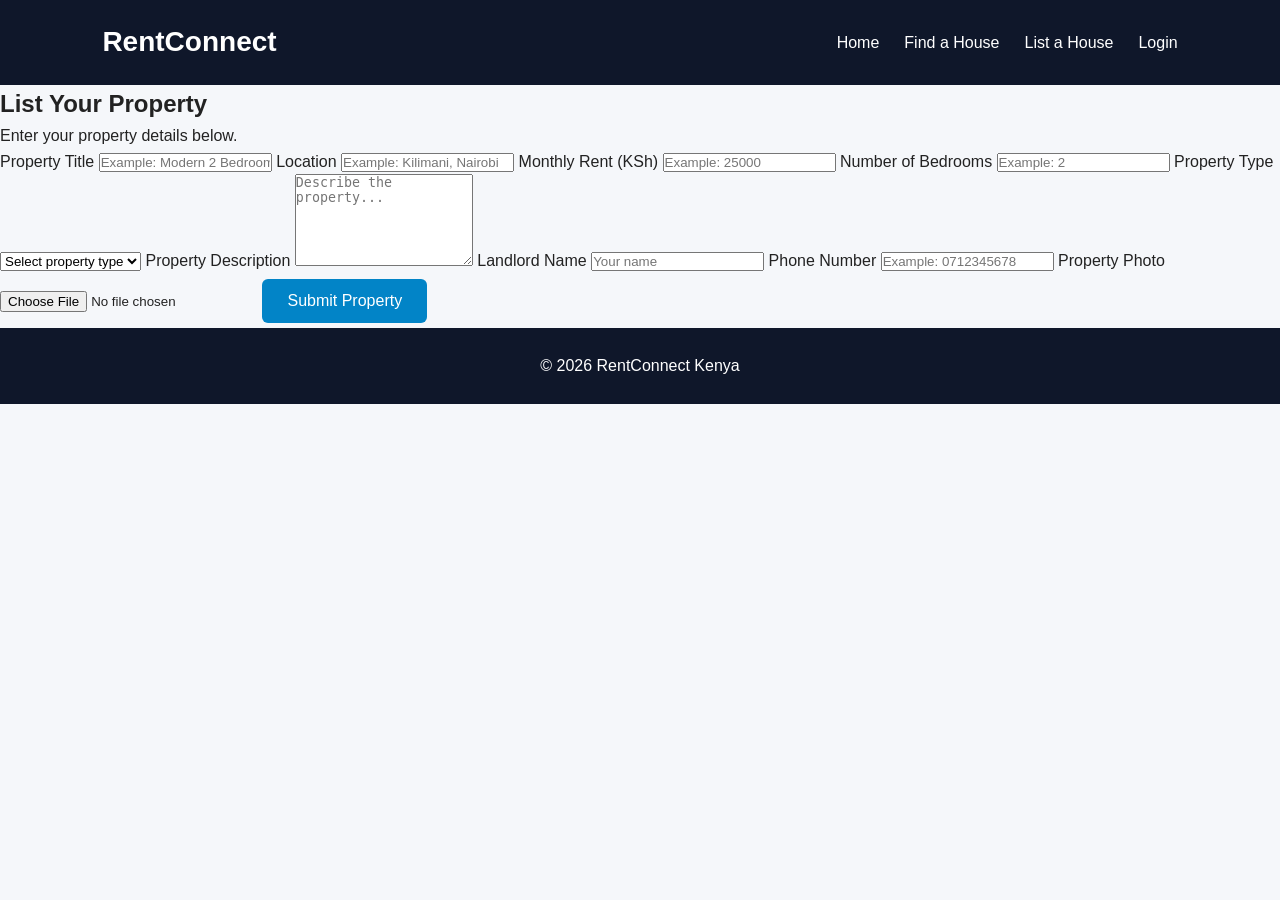
<file: list-property.html>
<!DOCTYPE html>
<html lang="en">

<head>
    <meta charset="UTF-8">

    <meta name="viewport" content="width=device-width, initial-scale=1.0">

    <title>List Your Property - RentConnect</title>

    <link rel="stylesheet" href="style.css">
</head>

<body>

    <!-- Header -->

    <header>

        <h1>RentConnect</h1>

        <nav>
            <a href="index.html">Home</a>
            <a href="index.html">Find a House</a>
            <a href="list-property.html">List a House</a>
            <a href="#">Login</a>
        </nav>

    </header>


    <!-- Landlord Form -->

    <main class="listing-page">

        <div class="listing-container">

            <h2>List Your Property</h2>

            <p>
                Enter your property details below.
            </p>


            <form id="property-form">

                <label for="title">
                    Property Title
                </label>

                <input
                    type="text"
                    id="title"
                    placeholder="Example: Modern 2 Bedroom Apartment"
                    required
                >


                <label for="location">
                    Location
                </label>

                <input
                    type="text"
                    id="location"
                    placeholder="Example: Kilimani, Nairobi"
                    required
                >


                <label for="rent">
                    Monthly Rent (KSh)
                </label>

                <input
                    type="number"
                    id="rent"
                    placeholder="Example: 25000"
                    required
                >


                <label for="bedrooms">
                    Number of Bedrooms
                </label>

                <input
                    type="number"
                    id="bedrooms"
                    placeholder="Example: 2"
                    min="0"
                    required
                >


                <label for="type">
                    Property Type
                </label>

                <select id="type" required>

                    <option value="">
                        Select property type
                    </option>

                    <option value="Bedsitter">
                        Bedsitter
                    </option>

                    <option value="1 Bedroom">
                        1 Bedroom
                    </option>

                    <option value="2 Bedroom">
                        2 Bedroom
                    </option>

                    <option value="3 Bedroom">
                        3 Bedroom
                    </option>

                    <option value="House">
                        House
                    </option>

                </select>


                <label for="description">
                    Property Description
                </label>

                <textarea
                    id="description"
                    rows="6"
                    placeholder="Describe the property..."
                    required
                ></textarea>


                <label for="landlord">
                    Landlord Name
                </label>

                <input
                    type="text"
                    id="landlord"
                    placeholder="Your name"
                    required
                >


                <label for="phone">
                    Phone Number
                </label>

                <input
                    type="tel"
                    id="phone"
                    placeholder="Example: 0712345678"
                    required
                >


                <label for="image">
                    Property Photo
                </label>

                <input
                    type="file"
                    id="image"
                    accept="image/*"
                >


                <button type="submit">
                    Submit Property
                </button>

            </form>

        </div>

    </main>


    <footer>

        <p>
            © 2026 RentConnect Kenya
        </p>

    </footer>


    <script src="script.js"></script>

</body>

</html>
</file>
<file: style.css>
/* ================================
   RENTCONNECT - MAIN STYLES
   ================================ */

/* Reset */
* {
    margin: 0;
    padding: 0;
    box-sizing: border-box;
}

/* General page */
body {
    font-family: Arial, sans-serif;
    background: #f5f7fa;
    color: #222;
    line-height: 1.6;
}


/* ================================
   HEADER
   ================================ */

header {
    background: #0f172a;
    color: white;
    padding: 20px 8%;

    display: flex;
    justify-content: space-between;
    align-items: center;
}

header h1 {
    font-size: 28px;
}

nav {
    display: flex;
    gap: 25px;
}

nav a {
    color: white;
    text-decoration: none;
    font-size: 16px;
}

nav a:hover {
    color: #38bdf8;
}


/* ================================
   HERO SECTION
   ================================ */

.hero {
    min-height: 500px;

    display: flex;
    flex-direction: column;
    justify-content: center;
    align-items: center;

    text-align: center;

    padding: 60px 20px;

    background:
        linear-gradient(
            rgba(15, 23, 42, 0.75),
            rgba(15, 23, 42, 0.75)
        ),
        url("images/house.jpg");

    background-size: cover;
    background-position: center;

    color: white;
}

.hero h2 {
    font-size: 48px;
    max-width: 800px;
    margin-bottom: 20px;
}

.hero p {
    font-size: 19px;
    max-width: 650px;
    margin-bottom: 30px;
}


/* ================================
   BUTTONS
   ================================ */

button {
    border: none;
    padding: 13px 25px;
    margin: 5px;

    border-radius: 6px;

    background: #0284c7;
    color: white;

    font-size: 16px;

    cursor: pointer;
}

button:hover {
    background: #0369a1;
}


/* ================================
   SEARCH SECTION
   ================================ */

.search {
    background: white;

    max-width: 900px;

    margin: -50px auto 60px;

    padding: 35px;

    border-radius: 12px;

    box-shadow: 0 10px 30px rgba(0, 0, 0, 0.12);

    text-align: center;

    position: relative;
}

.search h2 {
    margin-bottom: 25px;
}

.search input {
    width: 30%;

    padding: 13px;

    margin: 5px;

    border: 1px solid #ccc;

    border-radius: 6px;

    font-size: 15px;
}

.search input:focus {
    outline: none;
    border-color: #0284c7;
}


/* ================================
   FOOTER
   ================================ */

footer {
    background: #0f172a;

    color: white;

    text-align: center;

    padding: 25px;
}


/* ================================
   MOBILE RESPONSIVE DESIGN
   ================================ */

@media (max-width: 768px) {

    header {
        flex-direction: column;
        gap: 15px;
    }

    nav {
        flex-wrap: wrap;
        justify-content: center;
        gap: 15px;
    }

    .hero h2 {
        font-size: 34px;
    }

    .hero p {
        font-size: 16px;
    }

    .search {
        margin: -30px 15px 40px;
    }

    .search input {
        width: 100%;
        margin: 7px 0;
    }
/* ================================
   PROPERTY LISTINGS
   ================================ */

.properties {
    padding: 60px 8%;
    background: #f5f7fa;
}

.section-title {
    text-align: center;
    margin-bottom: 40px;
}

.section-title h2 {
    font-size: 34px;
    margin-bottom: 10px;
}

.section-title p {
    color: #666;
}

.property-grid {
    display: grid;
    grid-template-columns: repeat(3, 1fr);
    gap: 25px;
}

.property-card {
    background: white;
    border-radius: 12px;
    overflow: hidden;
    box-shadow: 0 5px 20px rgba(0, 0, 0, 0.08);
    transition: transform 0.3s ease;
}

.property-card:hover {
    transform: translateY(-5px);
}

.property-card img {
    width: 100%;
    height: 220px;
    object-fit: cover;
}

.property-info {
    padding: 20px;
}

.property-info h3 {
    margin-bottom: 10px;
}

.location {
    color: #555;
    margin-bottom: 8px;
}

.price {
    color: #0284c7;
    font-size: 20px;
    font-weight: bold;
    margin-bottom: 12px;
}

.property-info button {
    margin-top: 15px;
    width: 100%;
}


/* Mobile */

@media (max-width: 768px) {

    .property-grid {
        grid-template-columns: 1fr;
    }

/* ================================
   PROPERTY LISTINGS
   ================================ */

.properties {
    padding: 60px 8%;
    background: #f5f7fa;
}

.section-title {
    text-align: center;
    margin-bottom: 40px;
}

.section-title h2 {
    font-size: 34px;
    margin-bottom: 10px;
}

.section-title p {
    color: #666;
}

.property-grid {
    display: grid;
    grid-template-columns: repeat(3, 1fr);
    gap: 25px;
}

.property-card {
    background: white;
    border-radius: 12px;
    overflow: hidden;
    box-shadow: 0 5px 20px rgba(0, 0, 0, 0.08);
    transition: transform 0.3s ease;
}

.property-card:hover {
    transform: translateY(-5px);
}

.property-card img {
    width: 100%;
    height: 220px;
    object-fit: cover;
}

.property-info {
    padding: 20px;
}

.property-info h3 {
    margin-bottom: 10px;
}

.location {
    color: #555;
    margin-bottom: 8px;
}

.price {
    color: #0284c7;
    font-size: 20px;
    font-weight: bold;
    margin-bottom: 12px;
}

.property-info button {
    margin-top: 15px;
    width: 100%;
}


/* Mobile */

@media (max-width: 768px) {

    .property-grid {
        grid-template-columns: 1fr;
    }
/* ================================
   PROPERTY LISTINGS
   ================================ */

.properties {
    padding: 60px 8%;
    background: #f5f7fa;
}

.section-title {
    text-align: center;
    margin-bottom: 40px;
}

.section-title h2 {
    font-size: 34px;
    margin-bottom: 10px;
}

.section-title p {
    color: #666;
}

.property-grid {
    display: grid;
    grid-template-columns: repeat(3, 1fr);
    gap: 25px;
}

.property-card {
    background: white;
    border-radius: 12px;
    overflow: hidden;
    box-shadow: 0 5px 20px rgba(0, 0, 0, 0.08);
    transition: transform 0.3s ease;
}

.property-card:hover {
    transform: translateY(-5px);
}

.property-card img {
    width: 100%;
    height: 220px;
    object-fit: cover;
}

.property-info {
    padding: 20px;
}

.property-info h3 {
    margin-bottom: 10px;
}

.location {
    color: #555;
    margin-bottom: 8px;
}

.price {
    color: #0284c7;
    font-size: 20px;
    font-weight: bold;
    margin-bottom: 12px;
}

.property-info button {
    margin-top: 15px;
    width: 100%;
}


/* Mobile */

@media (max-width: 768px) {

    .property-grid {
        grid-template-columns: 1fr;
    }

}/* ================================
   PROPERTY LISTINGS
   ================================ */

.properties {
    padding: 60px 8%;
    background: #f5f7fa;
}

.section-title {
    text-align: center;
    margin-bottom: 40px;
}

.section-title h2 {
    font-size: 34px;
    margin-bottom: 10px;
}

.section-title p {
    color: #666;
}

.property-grid {
    display: grid;
    grid-template-columns: repeat(3, 1fr);
    gap: 25px;
}

.property-card {
    background: white;
    border-radius: 12px;
    overflow: hidden;
    box-shadow: 0 5px 20px rgba(0, 0, 0, 0.08);
    transition: transform 0.3s ease;
}

.property-card:hover {
    transform: translateY(-5px);
}

.property-card img {
    width: 100%;
    height: 220px;
    object-fit: cover;
}

.property-info {
    padding: 20px;
}

.property-info h3 {
    margin-bottom: 10px;
}

.location {
    color: #555;
    margin-bottom: 8px;
}

.price {
    color: #0284c7;
    font-size: 20px;
    font-weight: bold;
    margin-bottom: 12px;
}

.property-info button {
    margin-top: 15px;
    width: 100%;
}


/* Mobile */

@media (max-width: 768px) {

    .property-grid {
        grid-template-columns: 1fr;
    }
/* ================================
   PROPERTY LISTINGS
   ================================ */

.properties {
    padding: 60px 8%;
    background: #f5f7fa;
}

.section-title {
    text-align: center;
    margin-bottom: 40px;
}

.section-title h2 {
    font-size: 34px;
    margin-bottom: 10px;
}

.section-title p {
    color: #666;
}

.property-grid {
    display: grid;
    grid-template-columns: repeat(3, 1fr);
    gap: 25px;
}

.property-card {
    background: white;
    border-radius: 12px;
    overflow: hidden;
    box-shadow: 0 5px 20px rgba(0, 0, 0, 0.08);
    transition: transform 0.3s ease;
}

.property-card:hover {
    transform: translateY(-5px);
}

.property-card img {
    width: 100%;
    height: 220px;
    object-fit: cover;
}

.property-info {
    padding: 20px;
}

.property-info h3 {
    margin-bottom: 10px;
}

.location {
    color: #555;
    margin-bottom: 8px;
}

.price {
    color: #0284c7;
    font-size: 20px;
    font-weight: bold;
    margin-bottom: 12px;
}

.property-info button {
    margin-top: 15px;
    width: 100%;
}


/* Mobile */

@media (max-width: 768px) {

    .property-grid {
        grid-template-columns: 1fr;
    }

   
}/* ================================
   PROPERTY LISTINGS
   ================================ */

.properties {
    padding: 60px 8%;
    background: #f5f7fa;
}

.section-title {
    text-align: center;
    margin-bottom: 40px;
}

.section-title h2 {
    font-size: 34px;
    margin-bottom: 10px;
}

.section-title p {
    color: #666;
}

.property-grid {
    display: grid;
    grid-template-columns: repeat(3, 1fr);
    gap: 25px;
}

.property-card {
    background: white;
    border-radius: 12px;
    overflow: hidden;
    box-shadow: 0 5px 20px rgba(0, 0, 0, 0.08);
    transition: transform 0.3s ease;
}

.property-card:hover {
    transform: translateY(-5px);
}

.property-card img {
    width: 100%;
    height: 220px;
    object-fit: cover;
}

.property-info {
    padding: 20px;
}

.property-info h3 {
    margin-bottom: 10px;
}

.location {
    color: #555;
    margin-bottom: 8px;
}

.price {
    color: #0284c7;
    font-size: 20px;
    font-weight: bold;
    margin-bottom: 12px;
}

.property-info button {
    margin-top: 15px;
    width: 100%;
}


/* Mobile */

@media (max-width: 768px) {

    .property-grid {
        grid-template-columns: 1fr;
    }
/* ================================
   PROPERTY LISTINGS
   ================================ */

.properties {
    padding: 60px 8%;
    background: #f5f7fa;
}

.section-title {
    text-align: center;
    margin-bottom: 40px;
}

.section-title h2 {
    font-size: 34px;
    margin-bottom: 10px;
}

.section-title p {
    color: #666;
}

.property-grid {
    display: grid;
    grid-template-columns: repeat(3, 1fr);
    gap: 25px;
}

.property-card {
    background: white;
    border-radius: 12px;
    overflow: hidden;
    box-shadow: 0 5px 20px rgba(0, 0, 0, 0.08);
    transition: transform 0.3s ease;
}

.property-card:hover {
    transform: translateY(-5px);
}

.property-card img {
    width: 100%;
    height: 220px;
    object-fit: cover;
}

.property-info {
    padding: 20px;
}

.property-info h3 {
    margin-bottom: 10px;
}

.location {
    color: #555;
    margin-bottom: 8px;
}

.price {
    color: #0284c7;
    font-size: 20px;
    font-weight: bold;
    margin-bottom: 12px;
}

.property-info button {
    margin-top: 15px;
    width: 100%;
}


/* Mobile */

@media (max-width: 768px) {

    .property-grid {
        grid-template-columns: 1fr;
    }/* ================================
   PROPERTY LISTINGS
   ================================ */

.properties {
    padding: 60px 8%;
    background: #f5f7fa;
}

.section-title {
    text-align: center;
    margin-bottom: 40px;
}

.section-title h2 {
    font-size: 34px;
    margin-bottom: 10px;
}

.section-title p {
    color: #666;
}

.property-grid {
    display: grid;
    grid-template-columns: repeat(3, 1fr);
    gap: 25px;
}

.property-card {
    background: white;
    border-radius: 12px;
    overflow: hidden;
    box-shadow: 0 5px 20px rgba(0, 0, 0, 0.08);
    transition: transform 0.3s ease;
}

.property-card:hover {
    transform: translateY(-5px);
}

.property-card img {
    width: 100%;
    height: 220px;
    object-fit: cover;
}

.property-info {
    padding: 20px;
}

.property-info h3 {
    margin-bottom: 10px;
}

.location {
    color: #555;
    margin-bottom: 8px;
}

.price {
    color: #0284c7;
    font-size: 20px;
    font-weight: bold;
    margin-bottom: 12px;
}

.property-info button {
    margin-top: 15px;
    width: 100%;
}


/* Mobile */

@media (max-width: 768px) {

    .property-grid {
        grid-template-columns: 1fr;
    }

/* ================================
   PROPERTY LISTINGS
   ================================ */

.properties {
    padding: 60px 8%;
    background: #f5f7fa;
}

.section-title {
    text-align: center;
    margin-bottom: 40px;
}

.section-title h2 {
    font-size: 34px;
    margin-bottom: 10px;
}

.section-title p {
    color: #666;
}

.property-grid {
    display: grid;
    grid-template-columns: repeat(3, 1fr);
    gap: 25px;
}

.property-card {
    background: white;
    border-radius: 12px;
    overflow: hidden;
    box-shadow: 0 5px 20px rgba(0, 0, 0, 0.08);
    transition: transform 0.3s ease;
}

.property-card:hover {
    transform: translateY(-5px);
}

.property-card img {
    width: 100%;
    height: 220px;
    object-fit: cover;
}

.property-info {
    padding: 20px;
}

.property-info h3 {
    margin-bottom: 10px;
}

.location {
    color: #555;
    margin-bottom: 8px;
}

.price {
    color: #0284c7;
    font-size: 20px;
    font-weight: bold;
    margin-bottom: 12px;
}

.property-info button {
    margin-top: 15px;
    width: 100%;
}


/* Mobile */

@media (max-width: 768px) {

    .property-grid {
        grid-template-columns: 1fr;
    }
   
   /* =================================
   LANDLORD LISTING PAGE
   ================================= */

.listing-page {
    min-height: 80vh;
    padding: 50px 20px;
    background: #f5f7fa;
}

.listing-container {
    max-width: 750px;
    margin: auto;
    background: white;
    padding: 35px;
    border-radius: 12px;
    box-shadow: 0 5px 25px rgba(0, 0, 0, 0.08);
}

.listing-container h2 {
    text-align: center;
    font-size: 32px;
    margin-bottom: 10px;
}

.listing-container > p {
    text-align: center;
    margin-bottom: 30px;
    color: #666;
}

#property-form {
    display: flex;
    flex-direction: column;
}

#property-form label {
    font-weight: 600;
    margin-top: 18px;
    margin-bottom: 7px;
}

#property-form input,
#property-form select,
#property-form textarea {
    width: 100%;
    padding: 13px;
    border: 1px solid #d5d5d5;
    border-radius: 6px;
    font-size: 16px;
    box-sizing: border-box;
}

#property-form input:focus,
#property-form select:focus,
#property-form textarea:focus {
    outline: none;
    border-color: #0284c7;
}

#property-form textarea {
    resize: vertical;
}

#property-form button {
    margin-top: 30px;
    padding: 14px;
    border: none;
    border-radius: 6px;
    background: #0284c7;
    color: white;
    font-size: 17px;
    font-weight: bold;
    cursor: pointer;
}

#property-form button:hover {
    background: #0369a1;
}


/* Mobile */

@media (max-width: 600px) {

    .listing-container {
        padding: 22px;
    }

    .listing-container h2 {
        font-size: 26px;
    }

}

}
























   


}
</file>
